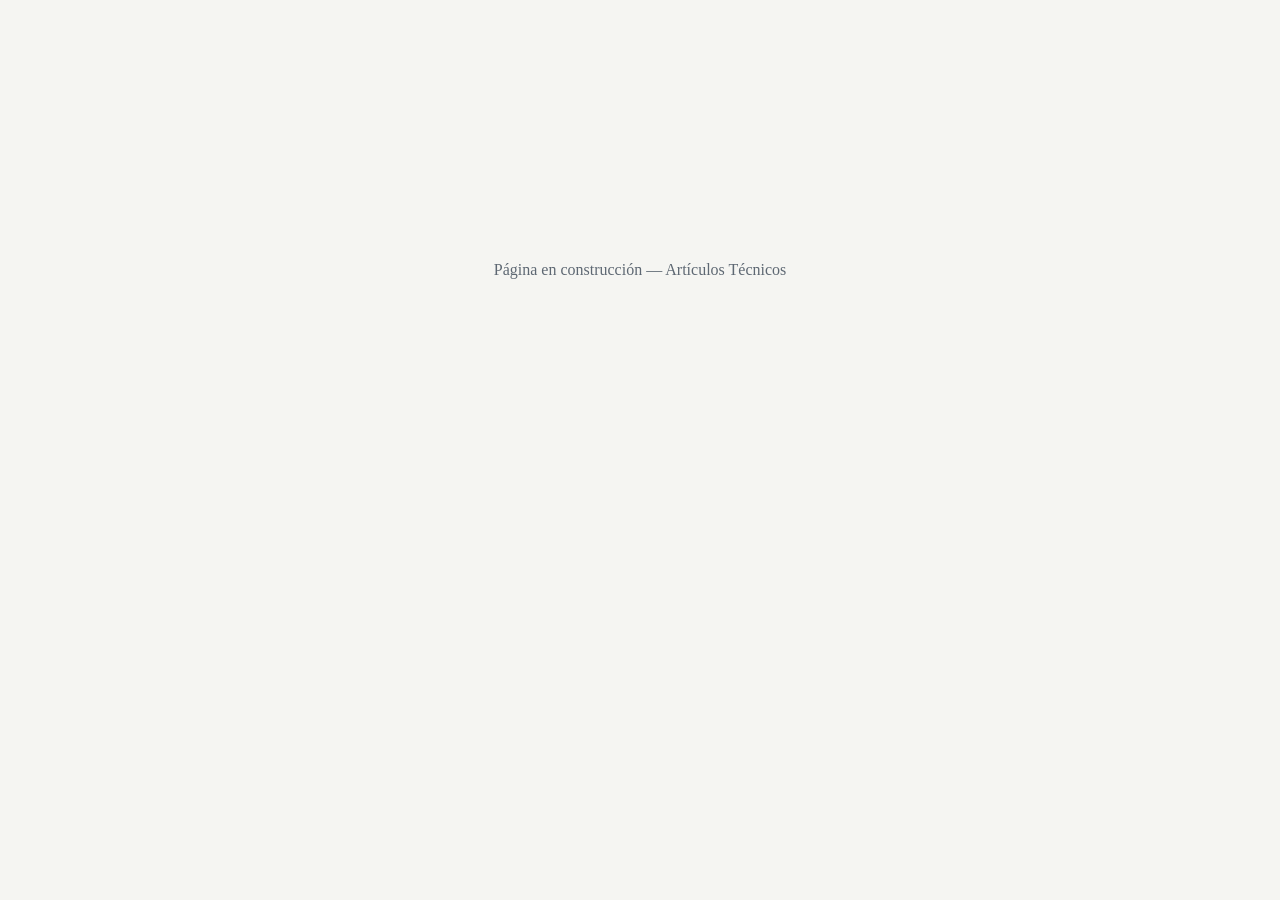
<file: pages/blog/index.html>
<!DOCTYPE html>
<html lang="es">
<head>
  <meta charset="UTF-8">
  <meta name="viewport" content="width=device-width, initial-scale=1.0">
  <title>Artículos Técnicos — FN Mining Advisor</title>
  <link rel="stylesheet" href="../../css/tokens.css">
  <link rel="stylesheet" href="../../css/base.css">
</head>
<body>
  <main>
    <section style="min-height: 60vh; display: flex; align-items: center; justify-content: center; padding: 2rem;">
      <p style="font-family: Georgia, serif; color: #5E6873;">Página en construcción — Artículos Técnicos</p>
    </section>
  </main>
</body>
</html>
</file>
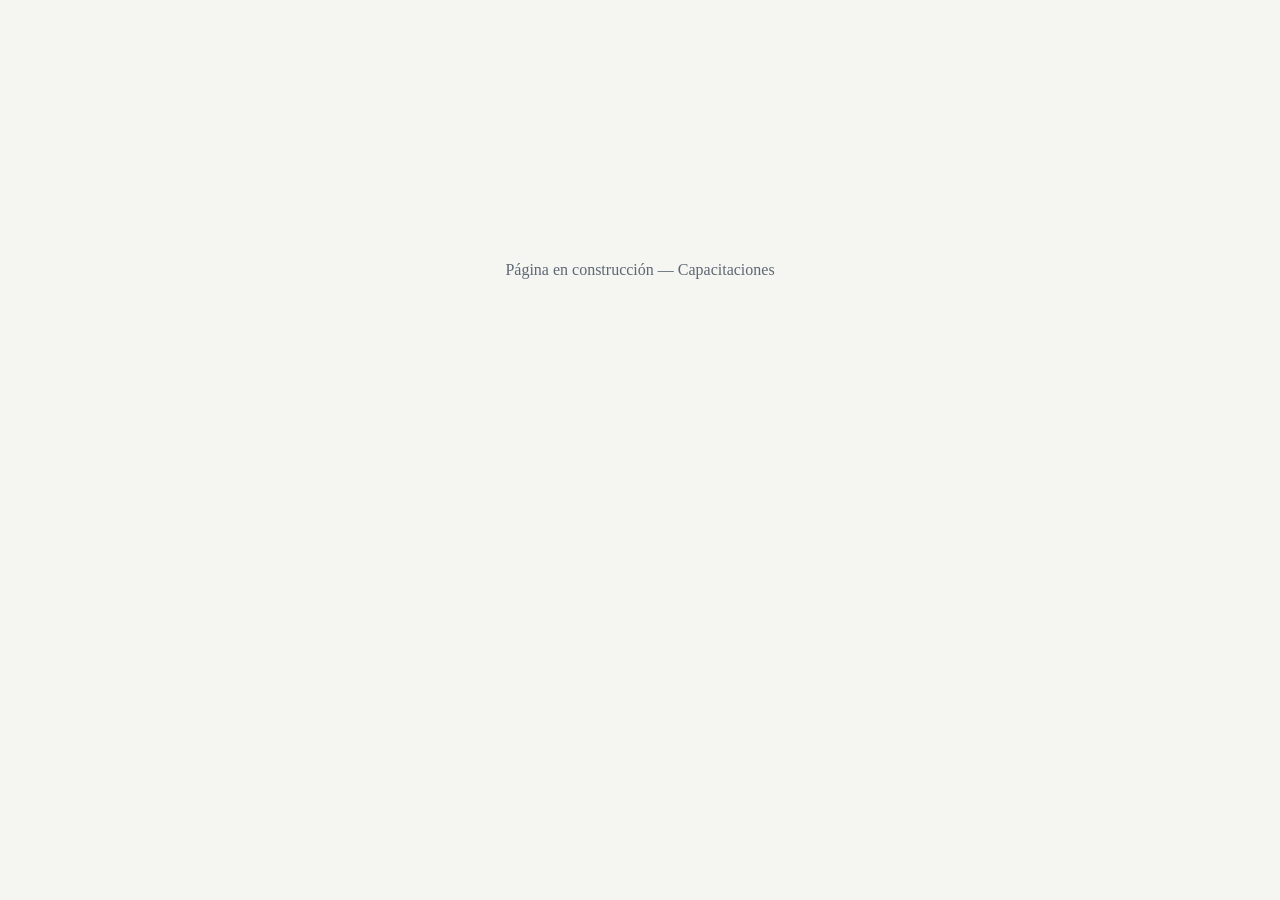
<file: pages/capacitaciones/index.html>
<!DOCTYPE html>
<html lang="es">
<head>
  <meta charset="UTF-8">
  <meta name="viewport" content="width=device-width, initial-scale=1.0">
  <title>Capacitaciones — FN Mining Advisor</title>
  <link rel="stylesheet" href="../../css/tokens.css">
  <link rel="stylesheet" href="../../css/base.css">
</head>
<body>
  <main>
    <section style="min-height: 60vh; display: flex; align-items: center; justify-content: center; padding: 2rem;">
      <p style="font-family: Georgia, serif; color: #5E6873;">Página en construcción — Capacitaciones</p>
    </section>
  </main>
</body>
</html>
</file>
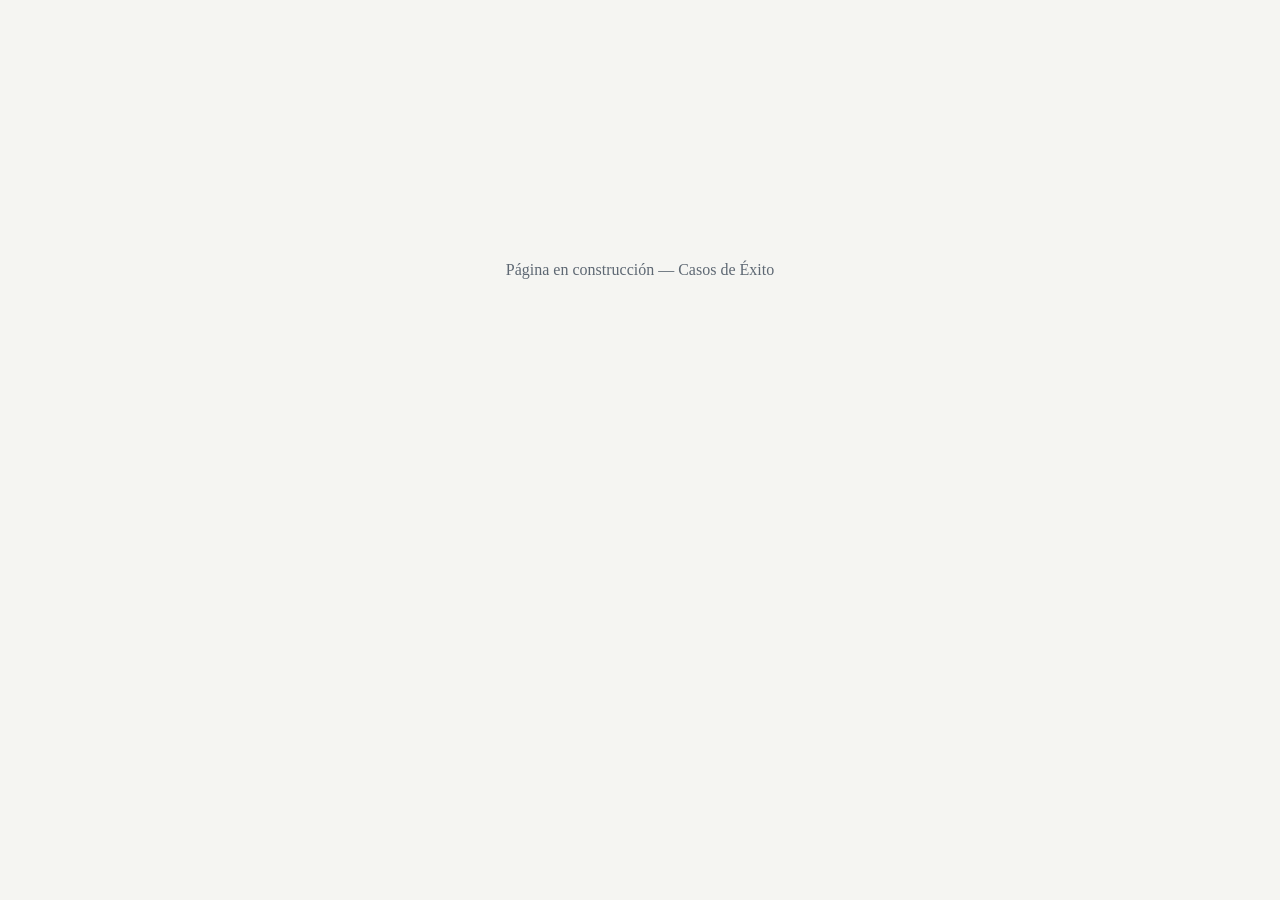
<file: pages/casos-de-exito/index.html>
<!DOCTYPE html>
<html lang="es">
<head>
  <meta charset="UTF-8">
  <meta name="viewport" content="width=device-width, initial-scale=1.0">
  <title>Casos de Éxito — FN Mining Advisor</title>
  <link rel="stylesheet" href="../../css/tokens.css">
  <link rel="stylesheet" href="../../css/base.css">
</head>
<body>
  <main>
    <section style="min-height: 60vh; display: flex; align-items: center; justify-content: center; padding: 2rem;">
      <p style="font-family: Georgia, serif; color: #5E6873;">Página en construcción — Casos de Éxito</p>
    </section>
  </main>
</body>
</html>
</file>
<file: css/tokens.css>
:root {
  /* === COLORS === */
  /* Dark surfaces */
  --color-carbon:        #15181C;
  --color-steel-dark:    #2A3038;
  --color-steel-mid:     #5E6873;

  /* Light surfaces */
  --color-warm-white:    #F5F5F2;
  --color-light-gray:    #E9ECEF;

  /* Accent */
  --color-gold-500:      #B88A3B;
  --color-gold-300:      #D6B15A;

  /* Semantic */
  --color-petroleum:     #1F4D4A;
  --color-white:         #FFFFFF;

  /* === TYPOGRAPHY === */
  --font-heading:        'Cormorant Garamond', Georgia, serif;
  --font-body:           'Inter', system-ui, sans-serif;

  /* Type scale — implement as rem (16px base) */
  --text-display:        clamp(2.5rem, 5vw, 4rem);    /* Hero H1: clamp(40px, 5vw, 64px) */
  --text-heading:        clamp(1.75rem, 3vw, 2.5rem); /* Section H2: clamp(28px, 3vw, 40px) */
  --text-body:           1rem;                         /* 16px */
  --text-label:          0.875rem;                     /* 14px */

  /* Line heights */
  --lh-display:          1.1;
  --lh-heading:          1.2;
  --lh-body:             1.6;
  --lh-label:            1.4;

  /* Font weights */
  --fw-regular:          400;
  --fw-semibold:         600;

  /* === SPACING SCALE === */
  --space-xs:            0.25rem;   /* 4px */
  --space-sm:            0.5rem;    /* 8px */
  --space-md:            1rem;      /* 16px */
  --space-lg:            1.5rem;    /* 24px */
  --space-xl:            2rem;      /* 32px */
  --space-2xl:           3rem;      /* 48px */
  --space-3xl:           4rem;      /* 64px */
  --space-section-mobile: 4rem;     /* 64px — section padding-block on mobile */
  --space-section-desktop: 6rem;    /* 96px — section padding-block on desktop */

  /* === LAYOUT === */
  --container-max:       75rem;     /* 1200px */
  --header-height:       4.5rem;    /* 72px — used for scroll-margin-top offset */

  /* === BORDERS === */
  --radius-sm:           2px;       /* Buttons */
  --radius-md:           4px;       /* Cards */

  /* === SHADOWS === */
  --shadow-card:         0 2px 8px rgba(0, 0, 0, 0.06);
  --shadow-card-hover:   0 6px 20px rgba(0, 0, 0, 0.10);
  --shadow-header:       0 2px 12px rgba(0, 0, 0, 0.40);

  /* === TRANSITIONS === */
  --transition-base:     all 0.25s ease;
  --transition-header:   background 0.3s ease, box-shadow 0.3s ease;

  /* === LOGO (rebrand-safe) === */
  --logo-accent-color:   var(--color-gold-500);
  --logo-text-color:     var(--color-white);
}
</file>
<file: css/base.css>
/* Google Fonts — Cormorant Garamond + Inter, weights 400 and 600 only */
@import url('https://fonts.googleapis.com/css2?family=Cormorant+Garamond:wght@400;600&family=Inter:wght@400;600&display=swap');

/* Modern CSS reset */
*, *::before, *::after {
  box-sizing: border-box;
  margin: 0;
  padding: 0;
}

html {
  font-size: 16px;
  scroll-behavior: smooth;
  -webkit-text-size-adjust: 100%;
}

body {
  font-family: var(--font-body);
  font-size: var(--text-body);
  font-weight: var(--fw-regular);
  line-height: var(--lh-body);
  color: var(--color-carbon);
  background-color: var(--color-warm-white);
  overflow-x: hidden;
}

/* Heading typography */
h1, h2, h3, h4, h5, h6 {
  font-family: var(--font-heading);
  font-weight: var(--fw-semibold);
  line-height: var(--lh-heading);
}

h1 {
  font-size: var(--text-display);
  line-height: var(--lh-display);
}

h2 {
  font-size: var(--text-heading);
}

h3 {
  font-family: var(--font-heading);
  font-size: 1.25rem;  /* 20px — presentational override for cards/pillars */
  font-weight: var(--fw-regular);
}

p {
  font-family: var(--font-body);
  font-size: var(--text-body);
  line-height: var(--lh-body);
}

a {
  color: inherit;
  text-decoration: none;
}

img, picture, video, canvas, svg {
  display: block;
  max-width: 100%;
}

input, button, textarea, select {
  font: inherit;
}

/* Smooth scroll margin offset for sticky header */
section[id] {
  scroll-margin-top: var(--header-height);
}

/* Remove animations for users who prefer reduced motion */
@media (prefers-reduced-motion: reduce) {
  *, *::before, *::after {
    animation-duration: 0.01ms !important;
    animation-iteration-count: 1 !important;
    transition-duration: 0.01ms !important;
  }
}
</file>
